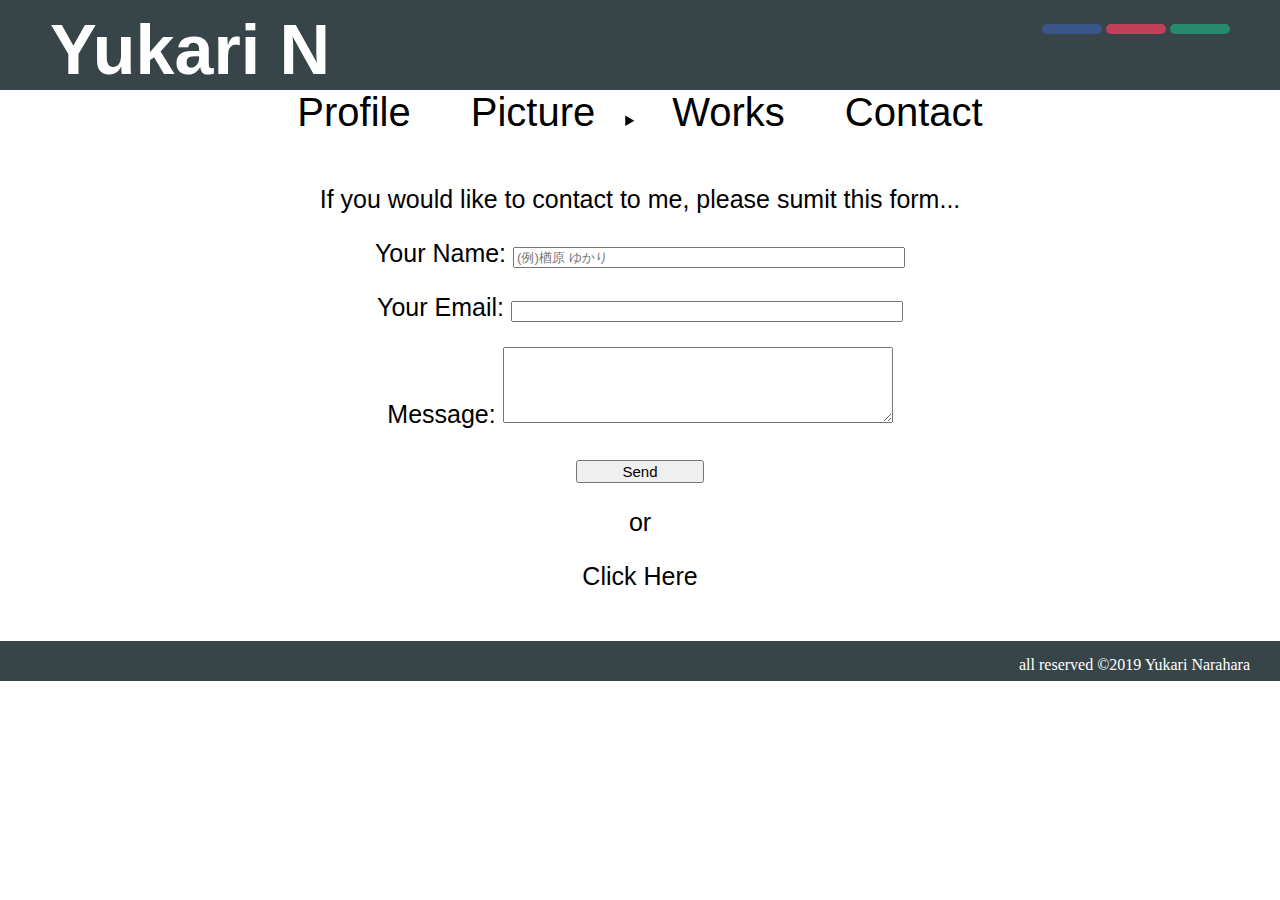
<file: contact.html>
<!DOCTYPE html>
<html>
  <head>
    <link rel="stylesheet" href="stylesheet-contact.css">
    <link rel="stylesheet" href="https://use.fontawesome.com/releases/v5.8.2/css/all.css" integrity="sha384-oS3vJWv+0UjzBfQzYUhtDYW+Pj2yciDJxpsK1OYPAYjqT085Qq/1cq5FLXAZQ7Ay" crossorigin="anonymous">
    <title>Profile Yukari Narahara</title>
  </head>
  <body>
<header>
  <a href="index.html" class="title">Yukari N</h1>
  <div class="SNS">
    <a href="https://www.facebook.com/profile.php?id=100008117400091" class="btn facebook">
    <i class="fab fa-facebook-f"></i>
    </a>
    <a href="https://www.instagram.com/yukari_nrhr/" class="btn instagram">
    <i class="fab fa-instagram"></i>
    </a>
    <a href="#" class="btn blog">
    <i class="fas fa-blog"></i>
    </a>
  </div>
</header>

<nav>
    <div class="content-text">
        <a href="profile.html" title="プロフィール" class="texts">Profile</a>
        <a href="picture.html" class="texts">Picture</a>
        <details>
        <summary><a href="works-menu.html" class="texts">Works</a></summary>
           <ul>
            <li> <a href="works-2021.html" class="texts">2021</a></li>
            <li> <a href="works-2020.html" class="texts">2020</a></li>
            <li> <a href="works-2019.html" class="texts">2019</a></li>
         </ul>
        </details>                                         
        <a href="contact.html" class="texts">Contact</a>
        </div>
   </nav>

  <div class="contents">
    <div class="form">
    <p>If you would like to contact to me, please sumit this form...</p>
      <form name="contact" method="POST" data-netlify="true">
          <p>
            <label>Your Name: <input type="text" name="name" value="" placeholder="(例)楢原 ゆかり" class="hoge" required/></label>
          </p>
          <p>
            <label>Your Email: <input type="email" name="email" class="hoge" required/></label>
          </p>
          <p>
            <label>Message: <textarea name="message" value="" class="hoge" required></textarea></label>
          </p>
          <p>
              <i class="far fa-hand-point-right"></i>
            <button type="submit" class="submit">Send</button>
          </p>
        </form>
    </p>
  </div>
    <div class="mail">
      <p>or</p>
      <p>Click Here</p>
      <a href="mailto:yukari.narahara@gmail.com">
          <i class="far fa-envelope"></i>
      </a>
    </div>
  </div>
</div>

</div>
<footer>
    <div class="footer-content">
        <div class="attention">
          all reserved ©︎2019 Yukari Narahara
        </div>
    </div> 
</footer>
</body>
</html>
  </body>
</html>
</file>
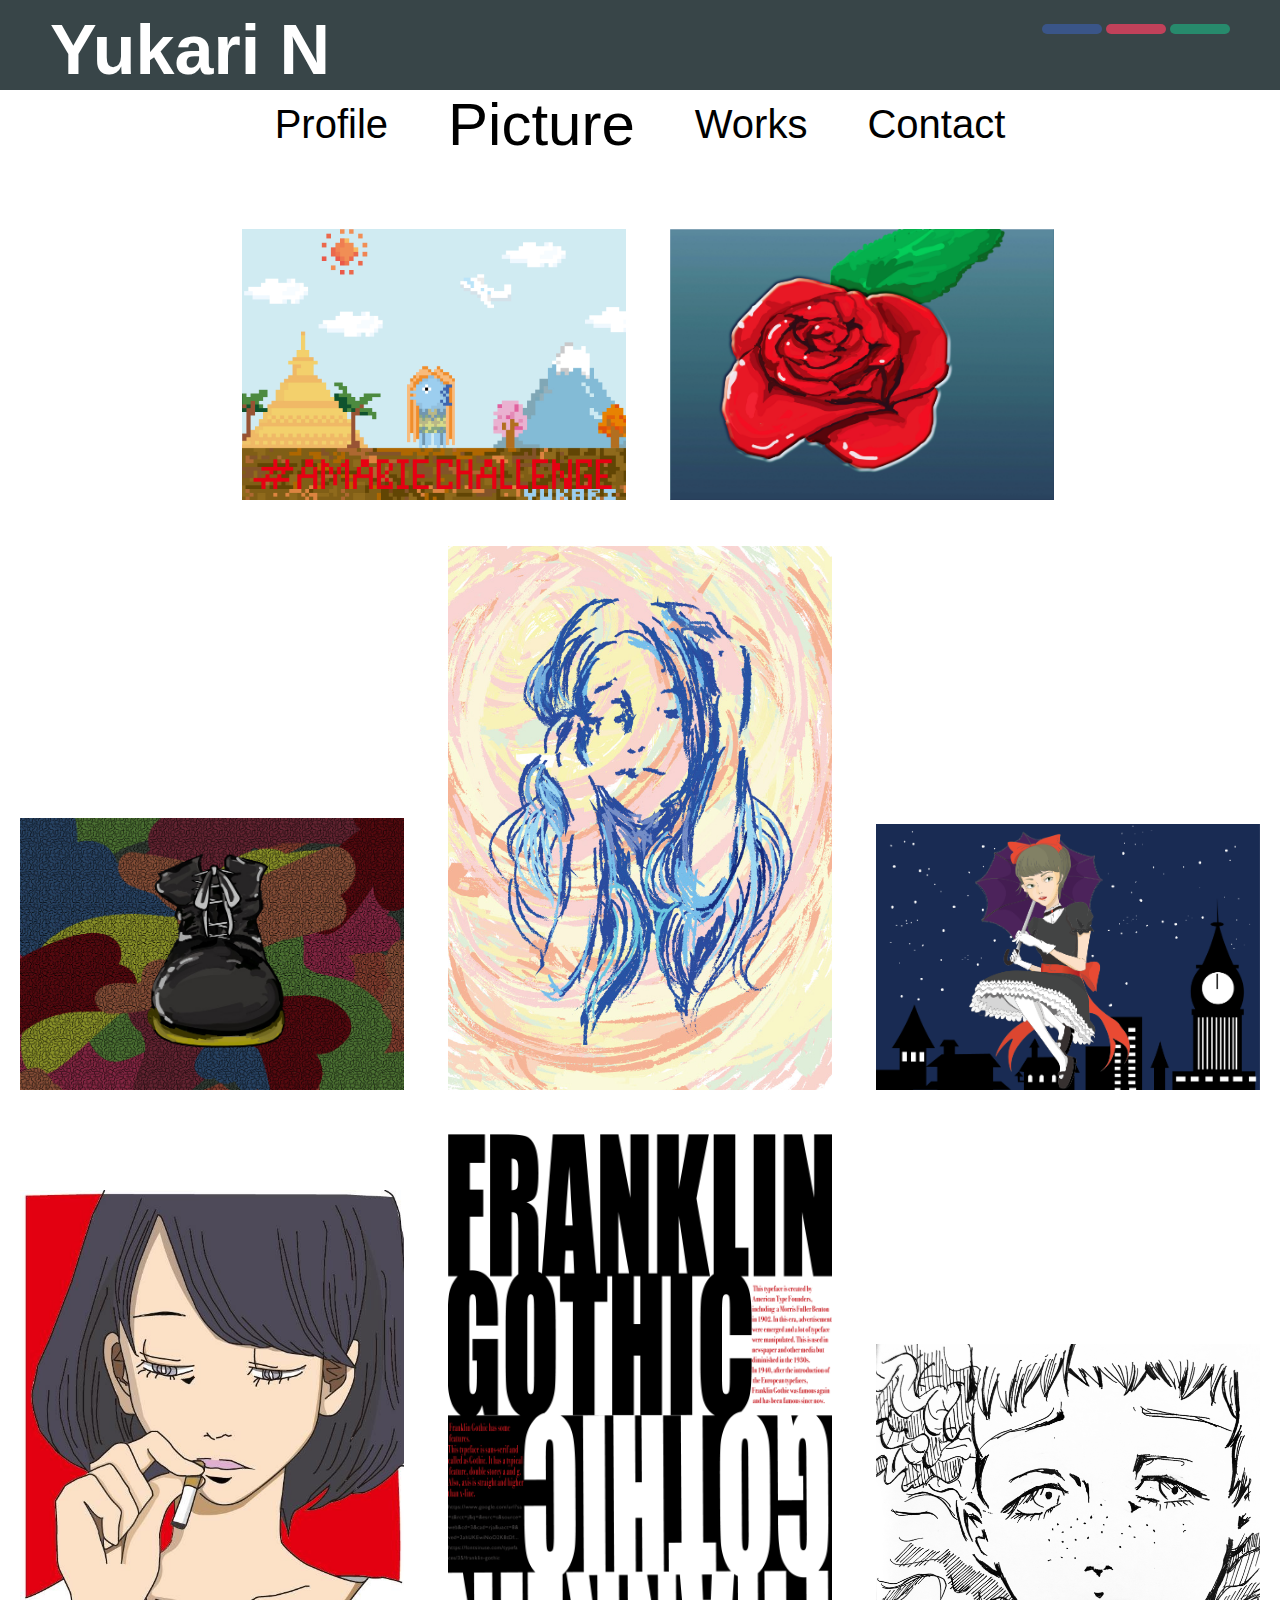
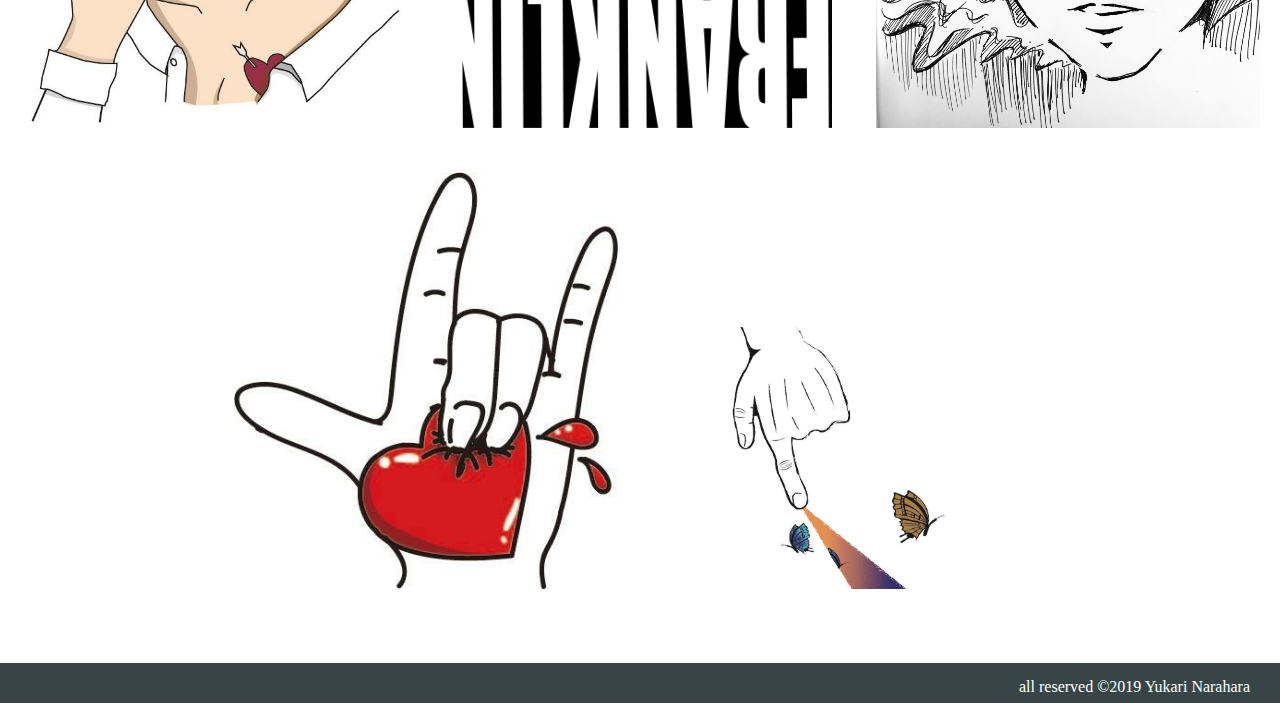
<file: picture.html>
<!DOCTYPE html>
<html>
  <head>
    <link rel="stylesheet" href="stylesheet-picture.css">
    <link rel="stylesheet" href="https://use.fontawesome.com/releases/v5.8.2/css/all.css" integrity="sha384-oS3vJWv+0UjzBfQzYUhtDYW+Pj2yciDJxpsK1OYPAYjqT085Qq/1cq5FLXAZQ7Ay" crossorigin="anonymous">
    <title>Profile Yukari Narahara</title>
  </head>
  <body>
<header>
  <a href="index.html" class="title">Yukari N</h1>
  <div class="SNS">
    <a href="https://www.facebook.com/profile.php?id=100008117400091" class="btn facebook">
    <i class="fab fa-facebook-f"></i>
    </a>
    <a href="https://www.instagram.com/yukari_nrhr/" class="btn instagram">
    <i class="fab fa-instagram"></i>
    </a>
    <a href="#" class="btn blog">
    <i class="fas fa-blog"></i>
    </a>
  </div>
</header>

<div class="content">
  <div class="content-text">
    <a href="profile.html" class="texts profile">Profile</a>
    <a href="picture.html" class="texts picture">Picture</a>
    <a href="works-menu.html" class="texts works">Works</a>
    <a href="contact.html" class="texts">Contact</a>
  </div>

  <div class="contents">
    <div class="image">
       　<img class="amabie_narahara images" src="amabie_narahara.jpg">
        <img class="rose images" src="rose.JPG">
        <img class="shoes images" src="shoes.jpg">
        <img class="circle images" src="circle.JPG">
        <img class="Girla images" src="Girla.png">
        <img class="Girl03 images" src="Girl03.JPG">
        <img class="typefaceassignment images" src="typefaceassignment.png">
        <img class="Girl02 images" src="Girl02.jpg">
        <img class="hands images" src="hands.JPG">
        <img class="hand images" src="hand.JPG">
    </div>
  </div>
</div>

<footer>
    <div class="footer-content">
        <div class="attention">
          all reserved ©︎2019 Yukari Narahara
        </div>
    </div>
 </footer>

</body>
</html>
  </body>
</html>
</file>
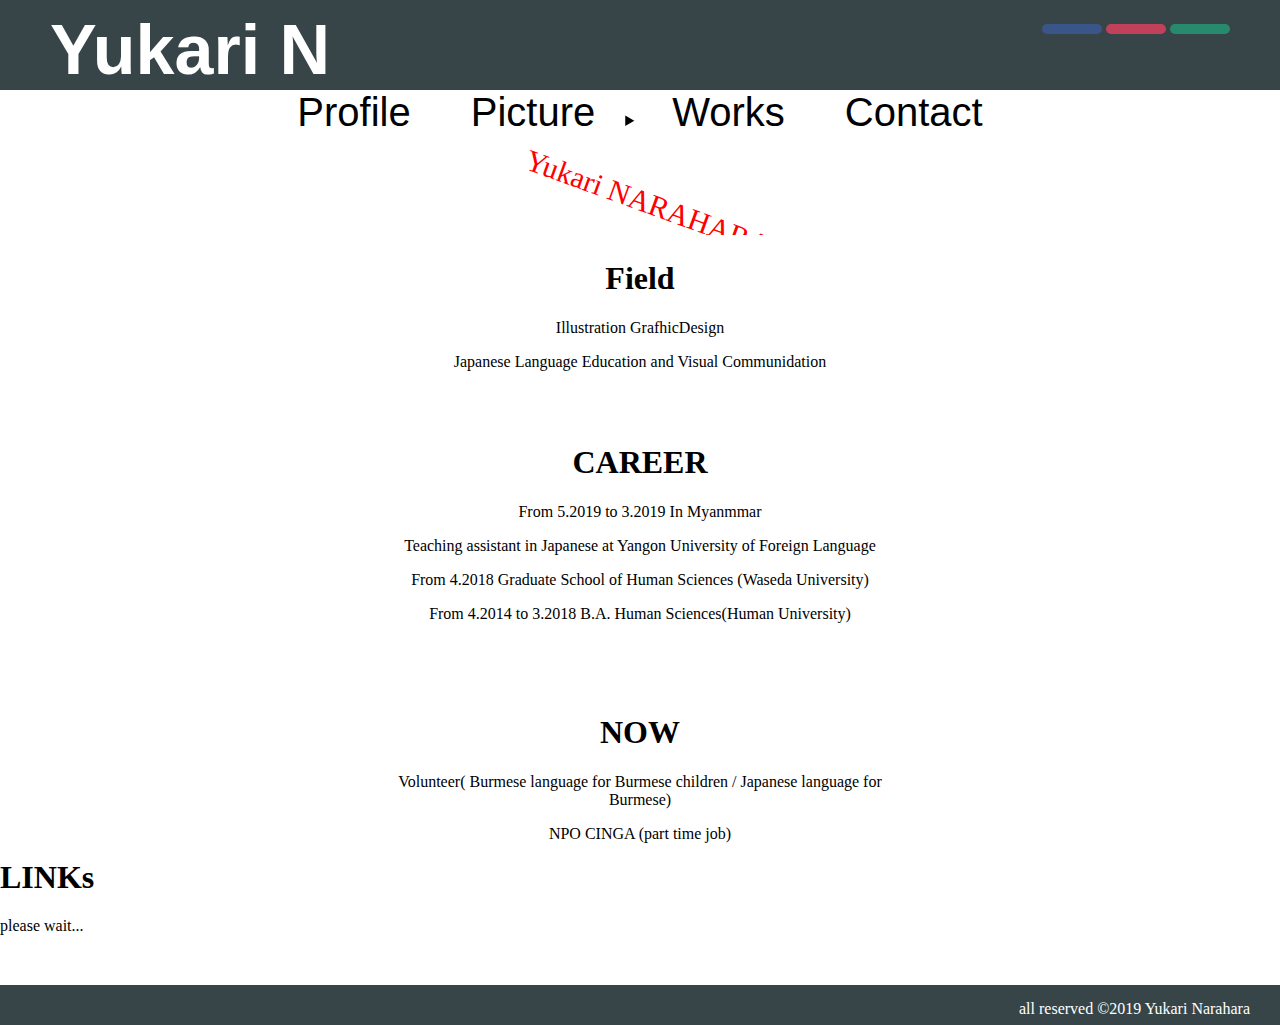
<file: profile.html>
<!DOCTYPE html>
<html>
  <head>
    <link rel="stylesheet" href="stylesheet-profile.css">
    <link rel="stylesheet" href="https://use.fontawesome.com/releases/v5.8.2/css/all.css" integrity="sha384-oS3vJWv+0UjzBfQzYUhtDYW+Pj2yciDJxpsK1OYPAYjqT085Qq/1cq5FLXAZQ7Ay" crossorigin="anonymous">
    <title>Profile Yukari Narahara</title>
  </head>
  <body>
<header>
  <a href="index.html" class="title">Yukari N</h1>
  <div class="SNS">
    <a href="https://www.facebook.com/profile.php?id=100008117400091" class="btn facebook">
    <i class="fab fa-facebook-f"></i>
    </a>
    <a href="https://www.instagram.com/yukari_nrhr/" class="btn instagram">
    <i class="fab fa-instagram"></i>
    </a>
    <a href="#" class="btn blog">
    <i class="fas fa-blog"></i>
    </a>
  </div>
</header>

<nav>
    <div class="content-text">
        <a href="profile.html" title="プロフィール" class="texts">Profile</a>
        <a href="picture.html" class="texts">Picture</a>
        <details>
        <summary><a href="works-menu.html" class="texts">Works</a></summary>
           <ul>
            <li> <a href="works-2021.html" class="texts">2021</a></li>
            <li> <a href="works-2020.html" class="texts">2020</a></li>
            <li> <a href="works-2019.html" class="texts">2019</a></li>
         </ul>
        </details>                                         
        <a href="contact.html" class="texts">Contact</a>
        </div>
   </nav>

  <div class="contents">
      <svg xmlns="http://www.w3.org/2000/svg" width="300" height="100" viewBox="0 0 800 300">
    <text x="50" y="100" fill="red" font-family="'impact'" font-size="90px"  transform="rotate(20,50,100)">Yukari NARAHARA</text>
    </svg>
    <selection>
      <h1>Field</h1>
    <p>Illustration GrafhicDesign </p>
    <p>Japanese Language Education and Visual Communidation</p> 
    </selection>
    <br>
    <br>
    <selection>
      <h1>CAREER</h1>
    <p>From 5.2019 to 3.2019 In Myanmmar</p>
    <p>Teaching assistant in Japanese at Yangon University of Foreign Language</p>
    <p>From 4.2018 Graduate School of Human Sciences (Waseda University)</p>
    <p>From 4.2014 to 3.2018 B.A. Human Sciences(Human University)</p>
    </selection>
    <br>
    <br>
    <br>
   <selection>
     <h1>NOW</h1>
    <p>Volunteer( Burmese language for Burmese children / Japanese language for Burmese)<p>
    <p>NPO CINGA (part time job)<p>
      </selection>
  </div>

    <div><h1>LINKs</h1>
    <p>please wait...</p>
    </div>
</div>
</div>
<footer>
<div class="footer-content">
    <div class="attention">
      all reserved ©︎2019 Yukari Narahara
    </div>
</div>
</footer>

</body>
</html>
  </body>
</html>
</file>
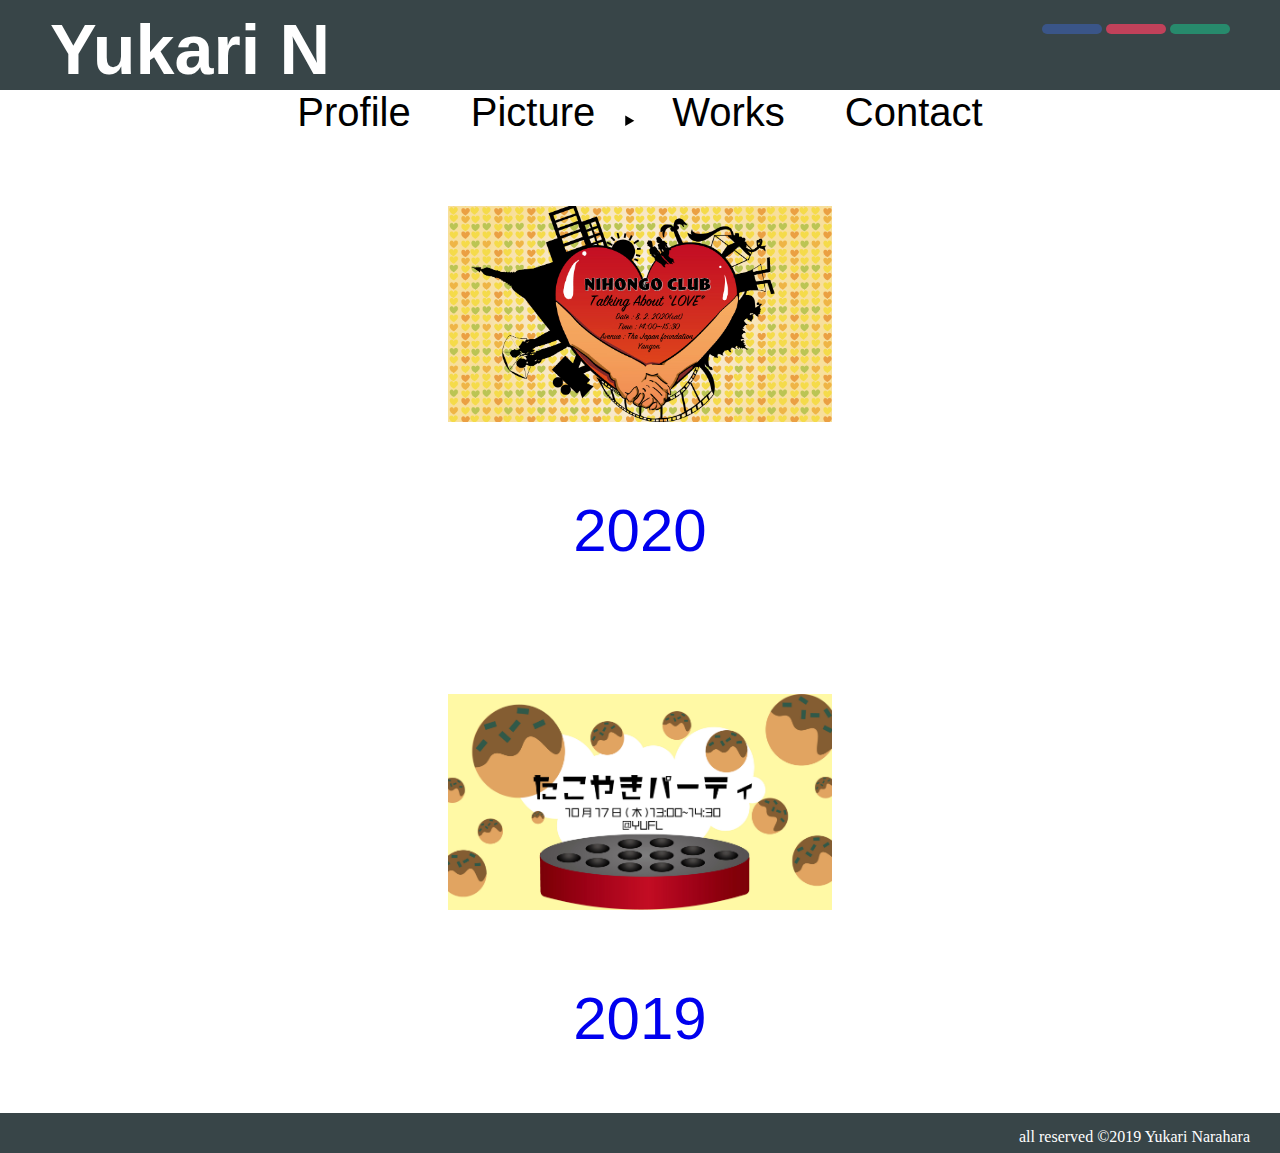
<file: works-menu.html>
<!DOCTYPE html>
<html>
  <head>
    <link rel="stylesheet" href="stylesheet-works-menu.css">
    <link rel="stylesheet" href="https://use.fontawesome.com/releases/v5.8.2/css/all.css" integrity="sha384-oS3vJWv+0UjzBfQzYUhtDYW+Pj2yciDJxpsK1OYPAYjqT085Qq/1cq5FLXAZQ7Ay" crossorigin="anonymous">
    <title>Profile Yukari Narahara</title>
  </head>
  <body>
<header>
  <a href="index.html" class="title">Yukari N</h1>
  <div class="SNS">
    <a href="https://www.facebook.com/profile.php?id=100008117400091" class="btn facebook">
    <i class="fab fa-facebook-f"></i>
    </a>
    <a href="https://www.instagram.com/yukari_nrhr/" class="btn instagram">
    <i class="fab fa-instagram"></i>
    </a>
    <a href="#" class="btn blog">
    <i class="fas fa-blog"></i>
    </a>
  </div>
</header>

<nav>
    <div class="content-text">
        <a href="profile.html" title="プロフィール" class="texts">Profile</a>
        <a href="picture.html" class="texts">Picture</a>
        <details>
        <summary><a href="works-menu.html" class="texts">Works</a></summary>
           <ul>
            <li> <a href="works-2021.html" class="texts">2021</a></li>
            <li> <a href="works-2020.html" class="texts">2020</a></li>
            <li> <a href="works-2019.html" class="texts">2019</a></li>
         </ul>
        </details>                                         
        <a href="contact.html" class="texts">Contact</a>
        </div>
   </nav>

　<div class="contents">

   <div class="content-2020 onecontent">
     <a href= "works-2020.html">
       <img class="nihongoclub image" src="nihongoclub-2.jpg">
        <p>2020</p>
     </a>
   </div>
     
   <br>
   
    <div class="content-2019 onecontent">
      <a href= "works-2019.html">
          <img class="schoolevent-takoyaki image" src="schoolevent-takoyaki.jpg">
          <p>2019</p>
      </a>
    </div>
  </div>

</div>
<footer>
<div class="footer-content">
    <div class="attention">
      all reserved ©︎2019 Yukari Narahara
    </div>
</div>
</footer>
</body>
</html>
  </body>
</html>
</file>
<file: stylesheet-contact.css>
body {
  margin: 0;
  font-family: "Hiragino Kaku Gothic ProN";
}

a {
  text-decoration: none;
}
li{
  list-style: none;
}

header{
  background-color: rgba(34, 49, 52, 0.9);
  margin-bottom: 0px;
  height: 90px;
}
.title{
  color:white;
  float:left;
  margin-left: 50px;
  margin-top:10px;
  font-family: Impact, Haettenschweiler, 'Arial Narrow Bold', sans-serif;
  font-weight: bolder;
  font-size: 70px;
}
.SNS{
  float: right;
  display: inline-block;
  margin-right: 50px;
  margin-top: 20px;
  margin-bottom: 20px;
}
.btn{
  padding: 5px 15px;
  color: white;
  display: inline-block;
  opacity: 0.8;
  border-radius: 8px;
  width:30px;
  font-size:30px;
}
.btn:hover{
  opacity: 1;
}
.facebook{
  background-color: #3b5998;
}
.instagram{
   background-color:#E4405F;
}
.blog{
  background-color: #239b76;
}

.content-text{
  text-align: center;
  display: flex;
  justify-content: center;
  align-items:center;
}

.texts{
  margin:0px 30px;
  font-family: Impact, Haettenschweiler, 'Arial Narrow Bold', sans-serif;
  font-size: 40px;
  color:black;
}

.contact{
  font-size:60px;
}

.texts:hover{
  color: rgba(125, 178, 69, 1)
}

.contents{
  text-align: center;
  font-size:25px;
  font-family:Arial, Helvetica, sans-serif;
  margin-top:50px;
}

input.hoge{
  width: 30%;
}
textarea.hoge{
  width: 30%;
  height: 70px;
}

button.submit{
  width: 10%;
  font-size:15px;
}
button:hover{
  background-color: rgba(125, 178, 69, 1)
}

.mail p{
   margin-bottom: 10px;
}
footer{
  background-color:  rgba(34, 49, 52, 0.9);
  width:100%;
  height: 40px;
  margin-top:50px;
}
.attention{

  margin-top:15px;
  margin-right:30px;
  float: right;
  color:white;
}

.fa-envelope{
  font-size: 80px;
  color:black;
}
.fa-envelope:hover{
  color: rgba(125, 178, 69, 1)
}
</file>
<file: stylesheet-picture.css>
body {
  margin: 0;
  font-family: "Hiragino Kaku Gothic ProN";
}

a {
  text-decoration: none;
}
li{
  list-style: none;
}

header{
  background-color: rgba(34, 49, 52, 0.9);
  margin-bottom: 0px;
  height: 90px;
}
.title{
  color:white;
  float:left;
  margin-left: 50px;
  margin-top:10px;
  font-family: Impact, Haettenschweiler, 'Arial Narrow Bold', sans-serif;
  font-weight: bolder;
  font-size: 70px;
}
.SNS{
  float: right;
  display: inline-block;
  margin-right: 50px;
  margin-top: 20px;
  margin-bottom: 20px;
}
.btn{
  padding: 5px 15px;
  color: white;
  display: inline-block;
  opacity: 0.8;
  border-radius: 8px;
  width:30px;
  font-size:30px;
}
.btn:hover{
  opacity: 1;
}
.facebook{
  background-color: #3b5998;
}
.instagram{
   background-color:#E4405F;
}
.blog{
  background-color: #239b76;
}

.contents{
  margin-bottom: 50px;
}

.content-text{
  text-align: center;
  display: flex;
  justify-content: center;
  align-items:center;
}

.texts{
  margin:0px 30px;
  font-family: Impact, Haettenschweiler, 'Arial Narrow Bold', sans-serif;
  font-size: 40px;
  color:black;
}

.picture{
  font-size:60px;
}

.texts:hover{
  color: rgba(125, 178, 69, 1)
}

.contents{
  margin-top:50px;
  text-align: center;
  margin-bottom: 30px;
}
.images{
  width:30%;
  margin:20px 20px;
}

footer{
  background-color:  rgba(34, 49, 52, 0.9);
  width:100%;
  height: 40px;
  margin-top:50px;
}
.attention{
  margin-top:15px;
  margin-right:30px;
  float: right;
  color:white;
}
</file>
<file: stylesheet-profile.css>
body {
  margin: 0;
  font-family: "Hiragino Kaku Gothic ProN";
}

a {
  text-decoration: none;
}
li{
  list-style: none;
}

header{
  background-color: rgba(34, 49, 52, 0.9);
  margin-bottom: 0px;
  height: 90px;
}
.title{
  color:white;
  float:left;
  margin-left: 50px;
  margin-top:10px;
  font-family: Impact, Haettenschweiler, 'Arial Narrow Bold', sans-serif;
  font-weight: bolder;
  font-size: 70px;
}
.SNS{
  float: right;
  display: inline-block;
  margin-right: 50px;
  margin-top: 20px;
  margin-bottom: 20px;
}
.btn{
  padding: 5px 15px;
  color: white;
  display: inline-block;
  opacity: 0.8;
  border-radius: 8px;
  width:30px;
  font-size:30px;
}
.btn:hover{
  opacity: 1;
}
.facebook{
  background-color: #3b5998;
}
.instagram{
   background-color:#E4405F;
}
.blog{
  background-color: #239b76;
}


.content-text{
  text-align: center;
  display: flex;
  justify-content: center;
  align-items:center;
}

.contents{
  text-align: center;
  margin: 0% 30%;
}
.texts{
  margin:0px 30px;
  font-family: Impact, Haettenschweiler, 'Arial Narrow Bold', sans-serif;
  font-size: 40px;
  color:black;
}

.profile{
  font-size:60px;
}

.texts:hover{
  color: rgba(125, 178, 69, 1)
}

.contents{
  float: left;
}

footer{
  bottom: 0;
  background-color:  rgba(34, 49, 52, 0.9);
  width:100%;
  height: 40px;
  margin-top:50px;
}
.attention{

  margin-top:15px;
  margin-right:30px;
  float: right;
  color:white;
}
</file>
<file: stylesheet-works-menu.css>
body {
  margin: 0;
  font-family: "Hiragino Kaku Gothic ProN";
}

a {
  text-decoration: none;
}
li{
  list-style: none;
}

header{
  background-color: rgba(34, 49, 52, 0.9);
  margin-bottom: 0px;
  height: 90px;
}
.title{
  color:white;
  float:left;
  margin-left: 50px;
  margin-top:10px;
  font-family: Impact, Haettenschweiler, 'Arial Narrow Bold', sans-serif;
  font-weight: bolder;
  font-size: 70px;
}
.SNS{
  float: right;
  display: inline-block;
  margin-right: 50px;
  margin-top: 20px;
  margin-bottom: 20px;
}
.btn{
  padding: 5px 15px;
  color: white;
  display: inline-block;
  opacity: 0.8;
  border-radius: 8px;
  width:30px;
  font-size:30px;
}
.btn:hover{
  opacity: 1;
}
.facebook{
  background-color: #3b5998;
}
.instagram{
   background-color:#E4405F;
}
.blog{
  background-color: #239b76;
}

.content-text{
  text-align: center;
  display: flex;
  justify-content: center;
  align-items:center;
}

.texts{
  margin:0px 30px;
  font-family: Impact, Haettenschweiler, 'Arial Narrow Bold', sans-serif;
  font-size: 40px;
  color:black;
}

.works-menu{
  font-size:60px;
}

.texts:hover{
  color: rgba(125, 178, 69, 1)
}

.image{
  max-width:30%;
  margin: 0 auto;
  display: inline-block;
}

.contents{
  margin-top:50px;
  text-align: center;
  margin-bottom: 30px;
  font-family: Impact, Haettenschweiler, 'Arial Narrow Bold', sans-serif;
  font-size: 60px;
}

.content-2020:link{
  color:black;
}
.content-2020:visited{
  color:black;
}
.content-2020:hover{
  background-color:rgba(248, 198, 0, 0.9);
}

.content-2019:link{
  color:black;
}
.content-2019:visited{
  color:black;
}
.content-2019:hover{
  background-color:rgba(248, 198, 0, 0.9);
}


.footer-content{
  background-color:  rgba(34, 49, 52, 0.9);
  width:100%;
  height: 40px;
  margin-top:50px;
}
.attention{

  margin-top:15px;
  margin-right:30px;
  float: right;
  color:white;
}
</file>
